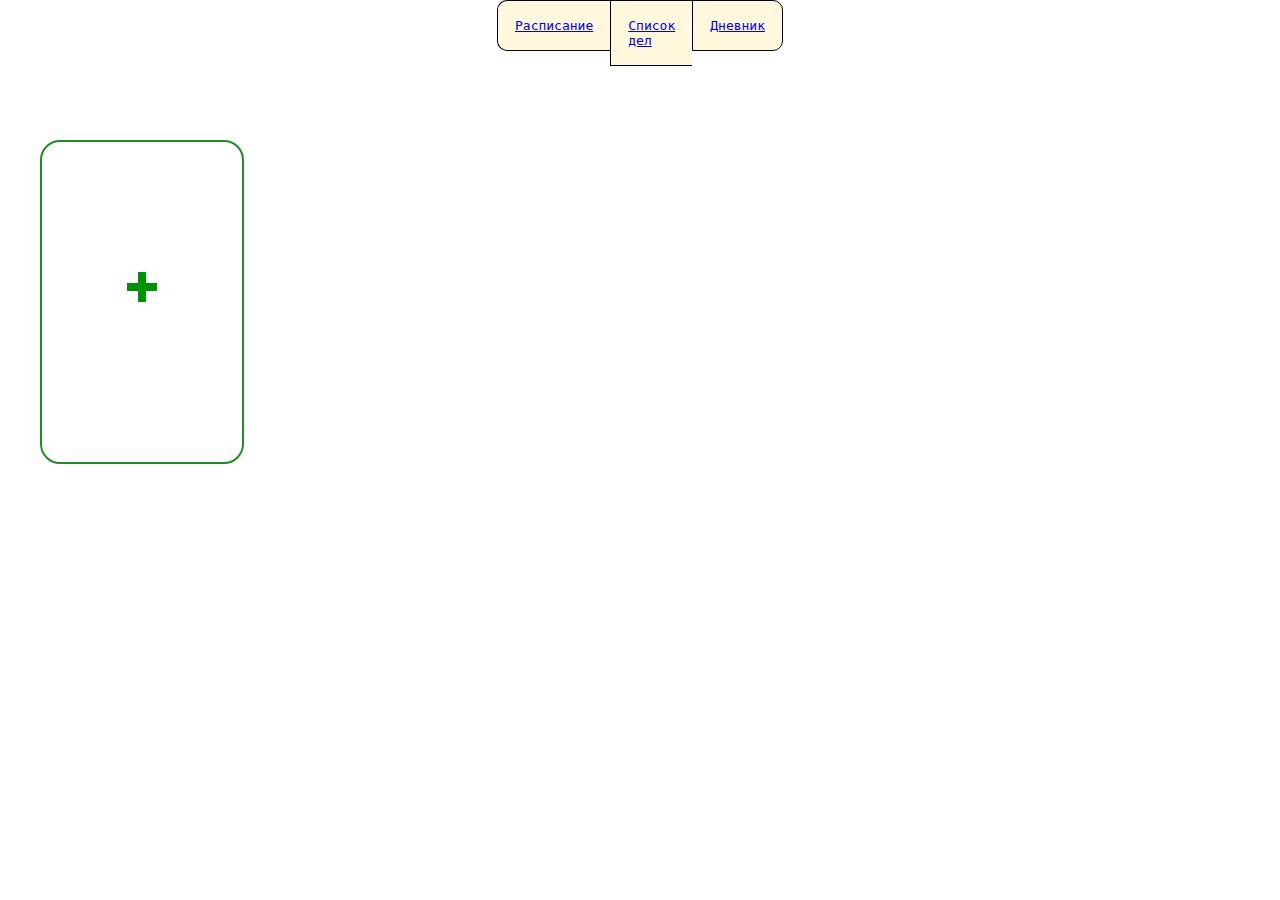
<file: Dairy.html>
<html>
    <head>
        <title>Dairy</title>
        <link rel="stylesheet" href ="DairyStyle.css">
        <script src = 'script.js'></script>
    </head>
    <style>
        BODY{
    text-decoration: none;
    margin:0;
}

.Menu{
    align-content: center;
    display: flex;
    justify-content: center;
    height: 100px;
    width: 21.7%;
    margin: auto;
    color: black;   
    text-decoration: none;
    font-family: monospace;
}
#piece1{
    border-top: 1px solid black;
    border-bottom: 1px solid black;
    border-left: 1px solid black;
    border-right: none;
    border-top-left-radius: 10px;
    border-bottom-left-radius: 10px;
    padding: 17px;
    text-decoration: none;
}
#piece2{
    border-top: 1px solid black;
    border-bottom: 1px solid black;
    border-left: 1px solid black;
    border-right: none;
    padding: 17px;
    text-decoration: none;
}
#piece3{
    border-top: 1px solid black;
    border-bottom: 1px solid black;
    border-left: 1px solid black;
    border-right: 1px solid black;
    padding: 17px;
    border-top-right-radius: 10px;
    border-bottom-right-radius: 10px;
    text-decoration: none;
}
.menu_items{
    background-color: cornsilk;
    transition: 0.1s ease;
    text-decoration: none;
    outline: none;
}
.menu_items:hover{
    background-color: firebrick;
}
.menu_items:active{
    background-color: cornsilk;

    </style>
    <body>
        <div class = "menu">
            <a href = "Manage.html"><div id="piece1"  class = "menu_items">Расписание</div></a>
            <a href = "index.html"><div id="piece2" class = "menu_items">Список дел</div></a>
            <a href = "Dairy.html"><div id="piece3" class = "menu_items">Дневник</div></a>
        </div>
        <div id="CreateDay">
            <img src = "pos.gif">
        </div>
    </body>
</html>
</file>
<file: DairyStyle.css>
#CreateDay{
    border: 2px solid forestgreen;
    padding: 50px;
    font-family: monospace;
    color: forestgreen;
    height: 150px;
    width: 100px;
    margin: 40px;
    font-size: 40;
    border-radius: 20px;
    text-align: center;
    padding-top: 120;
    cursor: pointer;
    
}
</file>
